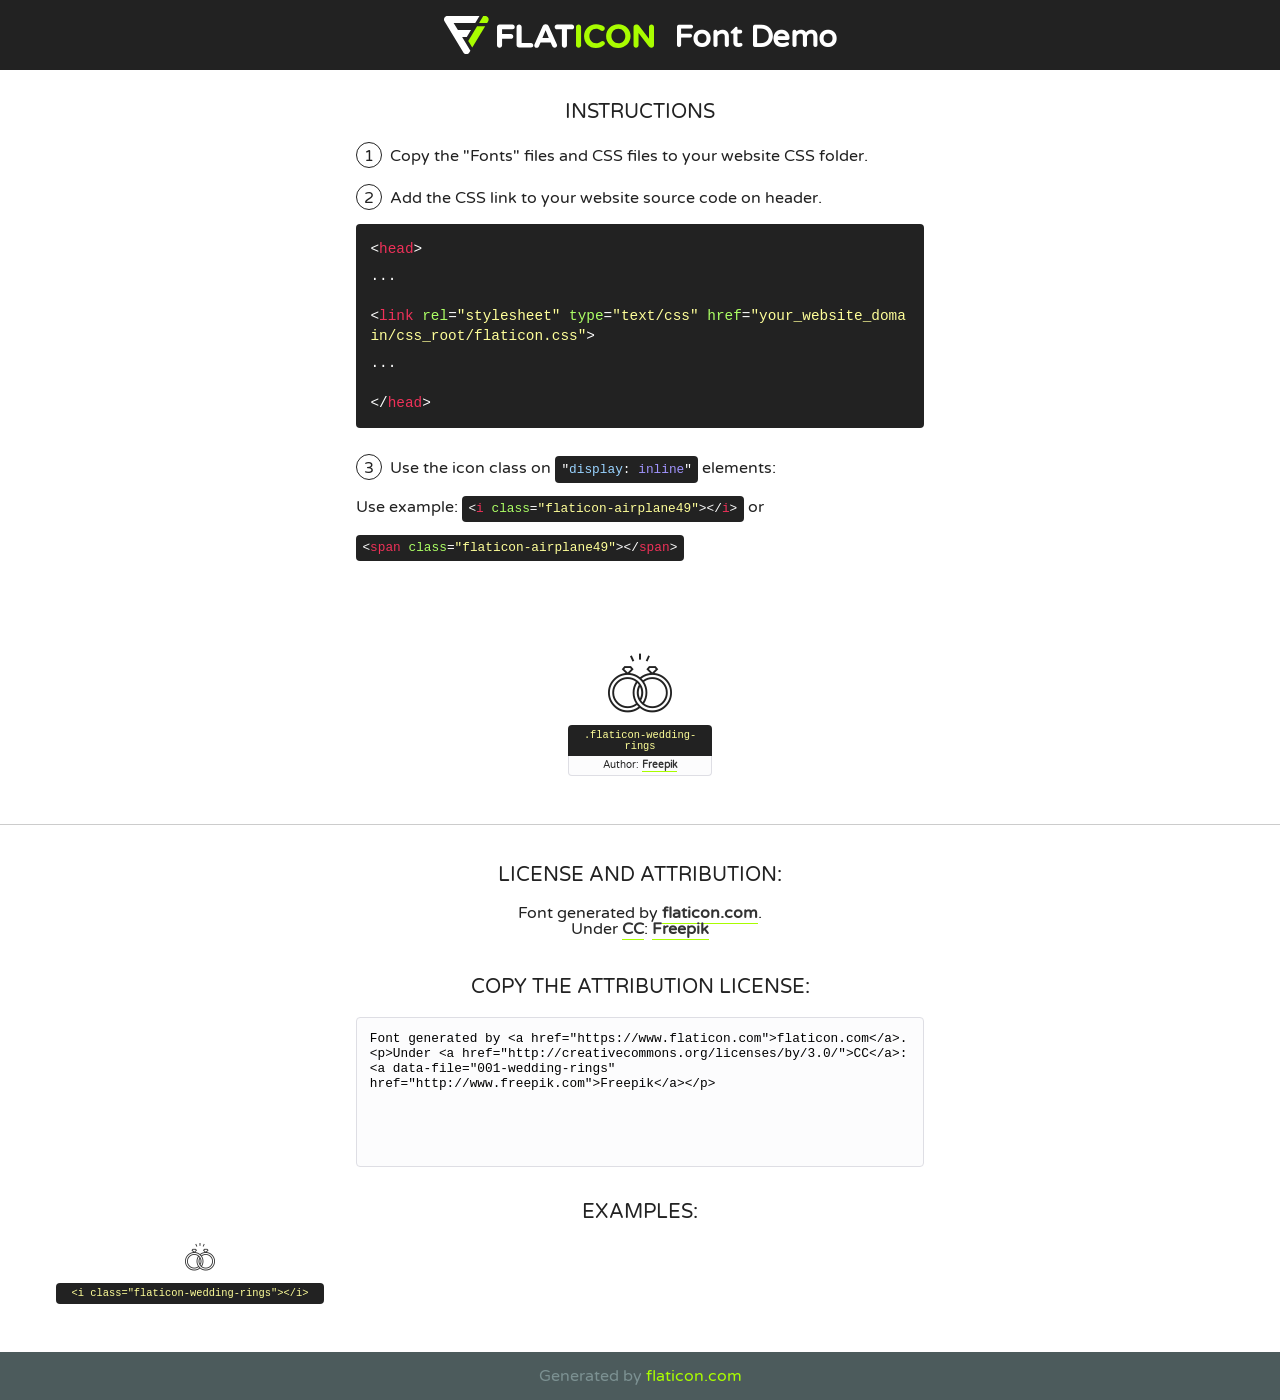
<file: public/template/css/flaticon.html>
<!DOCTYPE html>
<!--
  Flaticon icon font: Flaticon
  Creation date: 22/02/2020 08:38
-->
<html>
<!DOCTYPE html>
<html>

<head>
    <title>Flaticon WebFont</title>
    <link href="http://fonts.googleapis.com/css?family=Varela+Round" rel="stylesheet" type="text/css" />
    <link rel="stylesheet" type="text/css" href="flaticon.css">
    <meta charset="UTF-8">
    <style>
    html, body, div, span, applet, object, iframe,
    h1, h2, h3, h4, h5, h6, p, blockquote, pre,
    a, abbr, acronym, address, big, cite, code,
    del, dfn, em, img, ins, kbd, q, s, samp,
    small, strike, strong, sub, sup, tt, var,
    b, u, i, center,
    dl, dt, dd, ol, ul, li,
    fieldset, form, label, legend,
    table, caption, tbody, tfoot, thead, tr, th, td,
    article, aside, canvas, details, embed, 
    figure, figcaption, footer, header, hgroup, 
    menu, nav, output, ruby, section, summary,
    time, mark, audio, video {
        margin: 0;
        padding: 0;
        border: 0;
        font-size: 100%;
        font: inherit;
        vertical-align: baseline;
    }
    /* HTML5 display-role reset for older browsers */
    article, aside, details, figcaption, figure, 
    footer, header, hgroup, menu, nav, section {
        display: block;
    }
    body {
        line-height: 1;
    }
    ol, ul {
        list-style: none;
    }
    blockquote, q {
        quotes: none;
    }
    blockquote:before, blockquote:after,
    q:before, q:after {
        content: '';
        content: none;
    }
    table {
        border-collapse: collapse;
        border-spacing: 0;
    }
    body {
        font-family: 'Varela Round', Helvetica, Arial, sans-serif;
        font-size: 16px;
        color: #222;
    }
    a {
        color: #333;
        border-bottom: 1px solid #a9fd00;
        font-weight: bold;
        text-decoration: none;
    }
    * {
        -moz-box-sizing: border-box;
        -webkit-box-sizing: border-box;
        box-sizing: border-box;
        margin: 0;
        padding: 0;
    }
    [class^="flaticon-"]:before, [class*=" flaticon-"]:before, [class^="flaticon-"]:after, [class*=" flaticon-"]:after {
        font-family: Flaticon;
        font-size: 30px;
        font-style: normal;
        margin-left: 20px;
        color: #333;
    }
    .wrapper {
        max-width: 600px;
        margin: auto;
        padding: 0 1em;
    }
    .title {
        font-size: 1.25em;
        text-align: center;
        margin-bottom: 1em;
        text-transform: uppercase;
    }
    header {
        text-align: center;
        background-color: #222;
        color: #fff;
        padding: 1em;
    }
    header .logo {
        width: 210px;
        height: 38px;
        display: inline-block;
        vertical-align: middle;
        margin-right: 1em;
        border: none;
    }
    header strong {
        font-size: 1.95em;
        font-weight: bold;
        vertical-align: middle;
        margin-top: 5px;
        display: inline-block;
    }
    .demo {
        margin: 2em auto;
        line-height: 1.25em;
    }
    .demo ul li {
        margin-bottom: 1em;
    }
    .demo ul li .num {
        color: #222;
        border-radius: 20px;
        display: inline-block;
        width: 26px;
        padding: 3px;
        height: 26px;
        text-align: center;
        margin-right: 0.5em;
        border: 1px solid #222;
    }
    .demo ul li code {
        background-color: #222;
        border-radius: 4px;
        padding: 0.25em 0.5em;
        display: inline-block;
        color: #fff;
        font-family: Consolas,Monaco,Lucida Console,Liberation Mono,DejaVu Sans Mono,Bitstream Vera Sans Mono,Courier New, monospace;
        font-weight: lighter;
        margin-top: 1em;
        font-size: 0.8em;
        word-break: break-all;
    }
    .demo ul li code.big {
        padding: 1em;
        font-size: 0.9em;
    }
    .demo ul li code .red {
        color: #EF3159;
    }
    .demo ul li code .green {
        color: #ACFF65;
    }
    .demo ul li code .yellow {
        color: #FFFF99;
    }
    .demo ul li code .blue {
        color: #99D3FF;
    }
    .demo ul li code .purple {
        color: #A295FF;
    }
    .demo ul li code .dots {
        margin-top: 0.5em;
        display: block;
    }
    #glyphs {
        border-bottom: 1px solid #ccc;
        padding: 2em 0;
        text-align: center;
    }
    .glyph {
        display: inline-block;
        width: 9em;
        margin: 1em;
        text-align: center;
        vertical-align: top;
        background: #FFF;
    }
    .glyph .glyph-icon {
        padding: 10px;
        display: block;
        font-family:"Flaticon";
        font-size: 64px;
        line-height: 1;
    }
    .glyph .glyph-icon:before {
        font-size: 64px;
        color: #222;
        margin-left: 0;
    }
    .class-name {
        font-size: 0.65em;
        background-color: #222;
        color: #fff;
        border-radius: 4px 4px 0 0;
        padding: 0.5em;
        color: #FFFF99;
        font-family: Consolas,Monaco,Lucida Console,Liberation Mono,DejaVu Sans Mono,Bitstream Vera Sans Mono,Courier New, monospace;
    }
    .author-name {
        font-size: 0.6em;
        background-color: #fcfcfd;
        border: 1px solid #DEDEE4;
        border-top: 0;
        border-radius: 0 0 4px 4px;
        padding: 0.5em;
    }
    .class-name:last-child {
        font-size: 10px;
        color:#888;
    }
    .class-name:last-child a {
        font-size: 10px;
        color:#555;
    }
    .class-name:last-child a:hover {
        color:#a9fd00;
    }
    .glyph > input {
        display: block;
        width: 100px;
        margin: 5px auto;
        text-align: center;
        font-size: 12px;
        cursor: text;
    }
    .glyph > input.icon-input {
        font-family:"Flaticon";
        font-size: 16px;
        margin-bottom: 10px;
    }
    .attribution .title {
        margin-top: 2em;
    }
    .attribution textarea {
        background-color: #fcfcfd;
        padding: 1em;
        border: none;
        box-shadow: none;
        border: 1px solid #DEDEE4;
        border-radius: 4px;
        resize: none;
        width: 100%;
        height: 150px;
        font-size: 0.8em;
        font-family: Consolas,Monaco,Lucida Console,Liberation Mono,DejaVu Sans Mono,Bitstream Vera Sans Mono,Courier New, monospace;
        -webkit-appearance: none;
    }
    .iconsuse {
        margin: 2em auto;
        text-align: center;
        max-width: 1200px;
    }
    .iconsuse:after {
        content: '';
        display: table;
        clear: both;
    }
    .iconsuse .image {
        float: left;
        width: 25%;
        padding: 0 1em;
    }
    .iconsuse .image p {
        margin-bottom: 1em;
    }
    .iconsuse .image span {
        display: block;
        font-size: 0.65em;
        background-color: #222;
        color: #fff;
        border-radius: 4px;
        padding: 0.5em;
        color: #FFFF99;
        margin-top: 1em;
        font-family: Consolas,Monaco,Lucida Console,Liberation Mono,DejaVu Sans Mono,Bitstream Vera Sans Mono,Courier New, monospace;
    }
    #footer {
        text-align: center;
        background-color: #4C5B5C;
        color: #7c9192;
        padding: 1em;
    }
    #footer a {
        border: none;
        color: #a9fd00;
        font-weight: normal;
    }
    @media (max-width: 960px) {
        .iconsuse .image {
            width: 50%;
        }
    }
    @media (max-width: 560px) {
        .iconsuse .image {
            width: 100%;
        }
    }
    </style>
</head>

<body class="characters-off">

    <header>
        <a href="https://www.flaticon.com" target="_blank" class="logo">
            <svg version="1.1" xmlns="http://www.w3.org/2000/svg" xmlns:xlink="http://www.w3.org/1999/xlink" xmlns:a="http://ns.adobe.com/AdobeSVGViewerExtensions/3.0/" viewBox="0 0 560.875 102.036" enable-background="new 0 0 560.875 102.036" xml:space="preserve">
                <defs>
                </defs>
                <g>
                    <g class="letters">
                        <path fill="#ffffff" d="M141.596,29.675c0-3.777,2.985-6.767,6.764-6.767h34.438c3.426,0,6.15,2.728,6.15,6.15
                        c0,3.43-2.724,6.149-6.15,6.149h-27.674v13.091h23.719c3.429,0,6.151,2.724,6.151,6.15c0,3.43-2.723,6.149-6.151,6.149h-23.719
                        v17.574c0,3.773-2.986,6.761-6.764,6.761c-3.779,0-6.764-2.989-6.764-6.761V29.675z"></path>
                        <path fill="#ffffff" d="M193.844,29.149c0-3.781,2.985-6.767,6.764-6.767c3.776,0,6.763,2.985,6.763,6.767v42.957h25.039
                        c3.426,0,6.149,2.726,6.149,6.153c0,3.425-2.723,6.15-6.149,6.15h-31.802c-3.779,0-6.764-2.986-6.764-6.768V29.149z"></path>
                        <path fill="#ffffff" d="M241.891,75.71l21.438-48.407c1.492-3.341,4.215-5.357,7.906-5.357h0.792
                        c3.686,0,6.323,2.017,7.815,5.357l21.439,48.407c0.436,0.967,0.701,1.845,0.701,2.723c0,3.602-2.809,6.501-6.414,6.501
                        c-3.161,0-5.269-1.845-6.499-4.655l-4.132-9.661h-27.059l-4.301,10.102c-1.144,2.631-3.426,4.214-6.237,4.214
                        c-3.517,0-6.24-2.81-6.24-6.325C241.1,77.64,241.451,76.677,241.891,75.71z M279.932,58.666l-8.521-20.297l-8.526,20.297H279.932
                        z"></path>
                        <path fill="#ffffff" d="M314.864,35.387H301.86c-3.429,0-6.239-2.813-6.239-6.238c0-3.429,2.811-6.24,6.239-6.24h39.533
                        c3.426,0,6.237,2.811,6.237,6.24c0,3.425-2.811,6.238-6.237,6.238h-13.001v42.785c0,3.773-2.99,6.761-6.764,6.761
                        c-3.779,0-6.764-2.989-6.764-6.761V35.387z"></path>
                        <path fill="#A9FD00" d="M352.615,29.149c0-3.781,2.985-6.767,6.767-6.767c3.774,0,6.761,2.985,6.761,6.767v49.024
                        c0,3.773-2.987,6.761-6.761,6.761c-3.781,0-6.767-2.989-6.767-6.761V29.149z"></path>
                        <path fill="#A9FD00" d="M374.132,53.836v-0.179c0-17.481,13.178-31.801,32.065-31.801c9.22,0,15.459,2.458,20.557,6.238
                        c1.402,1.054,2.637,2.985,2.637,5.357c0,3.692-2.985,6.59-6.681,6.59c-1.845,0-3.071-0.702-4.044-1.319
                        c-3.776-2.813-7.729-4.393-12.562-4.393c-10.364,0-17.831,8.611-17.831,19.154v0.173c0,10.542,7.291,19.329,17.831,19.329
                        c5.715,0,9.492-1.756,13.359-4.834c1.049-0.874,2.458-1.491,4.039-1.491c3.429,0,6.325,2.813,6.325,6.236
                        c0,2.106-1.056,3.78-2.282,4.834c-5.539,4.834-12.036,7.733-21.878,7.733C387.572,85.464,374.132,71.493,374.132,53.836z"></path>
                        <path fill="#A9FD00" d="M433.009,53.836v-0.179c0-17.481,13.79-31.801,32.766-31.801c18.981,0,32.592,14.143,32.592,31.628v0.173
                        c0,17.483-13.785,31.807-32.769,31.807C446.625,85.464,433.009,71.32,433.009,53.836z M484.224,53.836v-0.179
                        c0-10.539-7.725-19.326-18.626-19.326c-10.893,0-18.449,8.611-18.449,19.154v0.173c0,10.542,7.73,19.329,18.626,19.329
                        C476.676,72.986,484.224,64.378,484.224,53.836z"></path>
                        <path fill="#A9FD00" d="M506.233,29.321c0-3.774,2.99-6.763,6.767-6.763h1.401c3.252,0,5.183,1.583,7.029,3.953l26.093,34.265
                        V29.059c0-3.692,2.99-6.677,6.681-6.677c3.683,0,6.671,2.985,6.671,6.677v48.934c0,3.78-2.987,6.765-6.764,6.765h-0.436
                        c-3.257,0-5.188-1.581-7.034-3.953l-27.056-35.492v32.944c0,3.687-2.985,6.676-6.678,6.676c-3.683,0-6.673-2.989-6.673-6.676
                        V29.321z"></path>
                    </g>
                    <g class="insignia">
                        <path fill="#ffffff" d="M48.372,56.137h12.517l11.156-18.537H37.186L25.688,18.539h57.825L94.668,0H9.271
                        C5.925,0,2.842,1.801,1.198,4.716c-1.644,2.907-1.593,6.482,0.134,9.343l50.38,83.501c1.678,2.781,4.689,4.476,7.938,4.476
                        c3.246,0,6.257-1.695,7.935-4.476l2.898-4.804L48.372,56.137z"></path>
                        <g class="i">
                            <path fill="#A9FD00" d="M93.575,18.539h0.031v0.004l21.652,0.004l2.705-4.488c1.727-2.861,1.778-6.436,0.133-9.343
                            C116.454,1.801,113.371,0,110.026,0h-5.294L93.575,18.539z"></path>
                            <polygon fill="#A9FD00" points="88.291,27.356 64.725,66.486 75.519,84.404 109.942,27.356"></polygon>
                        </g>
                    </g>
                </g>
            </svg>
        </a>
        <strong>Font Demo</strong>
    </header>


    <section class="demo wrapper">

        <p class="title">Instructions</p>

        <ul>
            <li>
                <span class="num">1</span>Copy the "Fonts" files and CSS files to your website CSS folder.
            </li>
            <li>
                <span class="num">2</span>Add the CSS link to your website source code on header.
                <code class="big">
                    &lt;<span class="red">head</span>&gt;
                    <br/><span class="dots">...</span>
                    <br/>&lt;<span class="red">link</span> <span class="green">rel</span>=<span class="yellow">"stylesheet"</span> <span class="green">type</span>=<span class="yellow">"text/css"</span> <span class="green">href</span>=<span class="yellow">"your_website_domain/css_root/flaticon.css"</span>&gt;
                    <br/><span class="dots">...</span>
                    <br/>&lt;/<span class="red">head</span>&gt;
                </code>
            </li>

            <li>
                <p>
                    <span class="num">3</span>Use the icon class on <code>"<span class="blue">display</span>:<span class="purple"> inline</span>"</code> elements:
                    <br />
                    Use example: <code>&lt;<span class="red">i</span> <span class="green">class</span>=<span class="yellow">&quot;flaticon-airplane49&quot;</span>&gt;&lt;/<span class="red">i</span>&gt;</code> or <code>&lt;<span class="red">span</span> <span class="green">class</span>=<span class="yellow">&quot;flaticon-airplane49&quot;</span>&gt;&lt;/<span class="red">span</span>&gt;</code>
            </li>
        </ul>

    </section>




   <section id="glyphs">          
    
      
        <div class="glyph"><div class="glyph-icon flaticon-wedding-rings"></div>
            <div class="class-name">.flaticon-wedding-rings</div>
            <div class="author-name">Author: <a data-file="001-wedding-rings" href="http://www.freepik.com">Freepik</a> </div> 
        </div>        
        

    </section>



    <section class="attribution wrapper"   style="text-align:center;">

      <div class="title">License and attribution:</div><div class="attrDiv">Font generated by <a href="https://www.flaticon.com">flaticon.com</a>. <div><p>Under <a href="http://creativecommons.org/licenses/by/3.0/">CC</a>: <a data-file="001-wedding-rings" href="http://www.freepik.com">Freepik</a></p>  </div>
      </div>
      <div class="title">Copy the Attribution License:</div>

    <textarea onclick="this.focus();this.select();">Font generated by &lt;a href=&quot;https://www.flaticon.com&quot;&gt;flaticon.com&lt;/a&gt;. <p>Under <a href="http://creativecommons.org/licenses/by/3.0/">CC</a>: <a data-file="001-wedding-rings" href="http://www.freepik.com">Freepik</a></p>  
     </textarea>

    </section>

    <section class="iconsuse">

          <div class="title">Examples:</div>            
             
            <div class="image">
                <p>
                    <i class="glyph-icon flaticon-wedding-rings"></i> 
                    <span>&lt;i class=&quot;flaticon-wedding-rings&quot;&gt;&lt;/i&gt;</span>
                </p>
            </div>
                       
        </div>
                            
    </section>

<div id="footer">
    <div>Generated by <a href="https://www.flaticon.com">flaticon.com</a>
    </div>
</div>



</body>
</html>
</file>
<file: public/template/css/flaticon.css>
/*
  	Flaticon icon font: Flaticon
  	Creation date: 22/02/2020 08:38
  	*/

@font-face {
  font-family: "Flaticon";
  src: url("./Flaticon.eot");
  src: url("./Flaticon.eot?#iefix") format("embedded-opentype"),
       url("./Flaticon.woff2") format("woff2"),
       url("./Flaticon.woff") format("woff"),
       url("./Flaticon.ttf") format("truetype"),
       url("./Flaticon.svg#Flaticon") format("svg");
  font-weight: normal;
  font-style: normal;
}

@media screen and (-webkit-min-device-pixel-ratio:0) {
  @font-face {
    font-family: "Flaticon";
    src: url("./Flaticon.svg#Flaticon") format("svg");
  }
}

[class^="flaticon-"]:before, [class*=" flaticon-"]:before,
[class^="flaticon-"]:after, [class*=" flaticon-"]:after {   
  font-family: Flaticon;
        font-size: 20px;
font-style: normal;
margin-left: 20px;
}

.flaticon-wedding-rings:before { content: "\f100"; }
</file>
